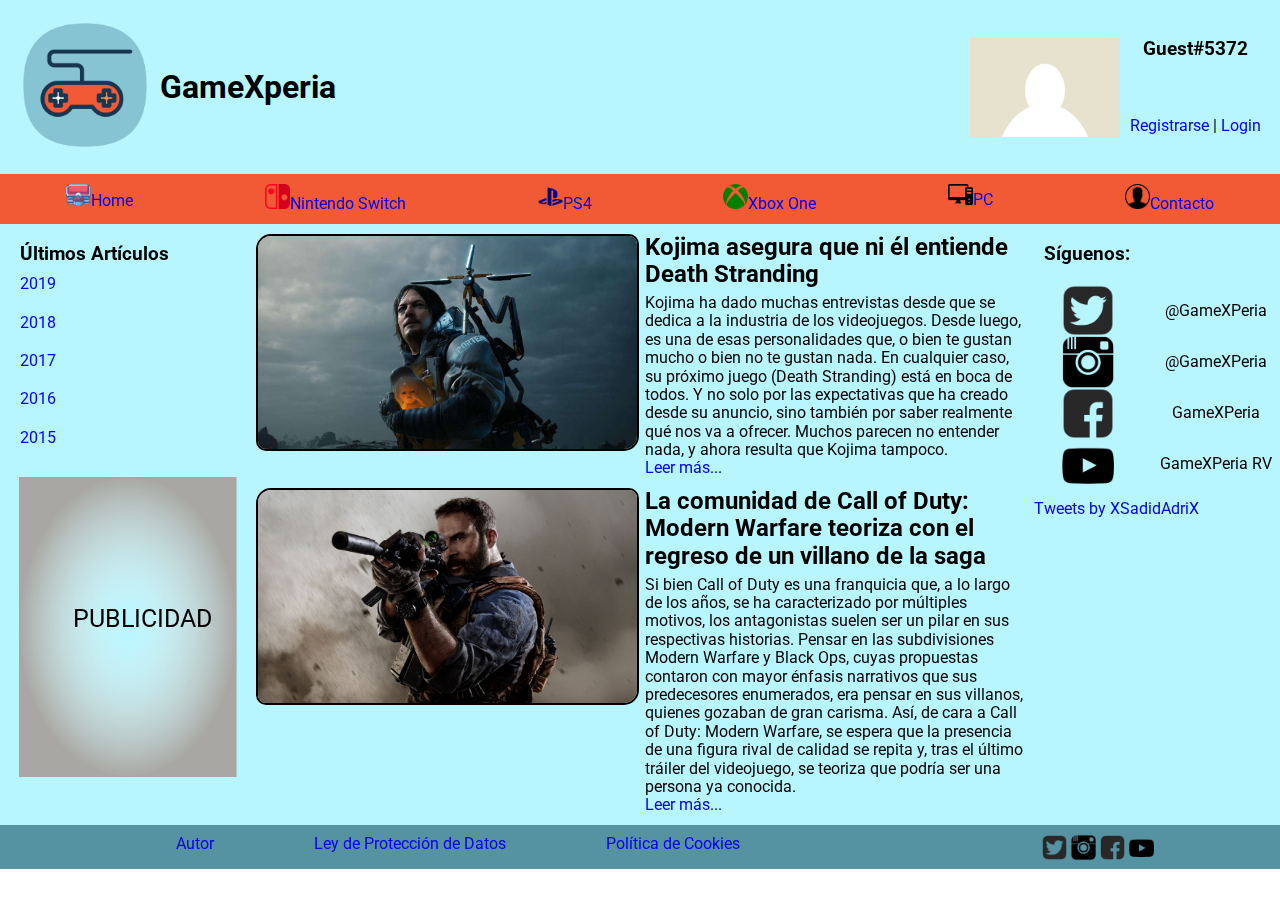
<file: index.html>
<!DOCTYPE html>
<html lang="es">
<head>
    <meta charset="UTF-8">
    <meta name="viewport" content="width=device-width, initial-scale=1.0">
    <meta http-equiv="X-UA-Compatible" content="ie=edge">
    <link rel="stylesheet" href="style/normalize.css">
    <link href="https://fonts.googleapis.com/css?family=Roboto&display=swap" rel="stylesheet">
    <link rel="stylesheet" href="style/estilo.css">
    <script src="js/canvas.js"></script>
    <script src="js/leerMas.js"></script>
    <script async src="https://platform.twitter.com/widgets.js" charset="utf-8"></script>
    <title>GameXperia</title>
</head>
<body>
    <!--Mi resolucion de pantalla es 1500x720-->
    <noscript>Es posible que tu navegador no tenga soportado esta versión de Javascript o esté deshabilitado</noscript>
    <header>
        <div id="titulo"><a href=""><img src="images/logoWeb.png" alt="GameXperia" id="logo"></a><h1>GameXperia</h1></div>
        <div id="login">
            <canvas id="userIcon"></canvas>
            <h3>Guest#5372</h3>
            <div id="enlacesRegistro">
                <a href="#" id="Registrarse">Registrarse</a>
                <span>|</span>
                <a href="#" id="Login">Login</a>
            </div>
        </div>
    </header>
    <nav>
        <ul id="menuNav">
            <li class="elementoNav"><a class="enlaceNav" href="#"><img src="images/home.png" class="iconNav" alt="Home">Home</a></li>
            <li class="elementoNav"><a class="enlaceNav" href="#"><img src="images/nswitch.png" class="iconNav" alt="Nintendo Switch">Nintendo Switch</a></li>
            <li class="elementoNav"><a class="enlaceNav" href="#"><img src="images/ps4.png" class="iconNav" alt="PS4">PS4</a></li>
            <li class="elementoNav"><a class="enlaceNav" href="#"><img src="images/xbox.png" class="iconNav" alt="Xbox One">Xbox One</a></li>
            <li class="elementoNav"><a class="enlaceNav" href="#"><img src="images/pc.png" class="iconNav" alt="PC">PC</a></li>
            <li class="elementoNav"><a class="enlaceNav" href="pages/contacto.html"><img src="images/contacto.png" class="iconNav" alt="Contacto">Contacto</a></li>
        </ul>
    </nav>
    <div id="principal">
        <aside id="asideIzquierdo">
            <section id="menuArticulos">
                <h3>Últimos Artículos</h3>
                <ul id="menuLateral">
                    <li class="elementoMenuLateral"><a href="#">2019</a>
                        <ul>
                           <li><a href="#">Diciembre 2019</a></li>
                           <li><a href="#">Noviembre 2019</a></li> 
                           <li><a href="#">Octubre 2019</a></li>  
                        </ul>
                    </li>
                    <li class="elementoMenuLateral"><a href="#">2018</a>
                        <ul>
                            <li><a href="#">Noviembre 2018</a></li>
                            <li><a href="#">Julio 2018</a></li> 
                            <li><a href="#">Febrero 2018</a></li>   
                        </ul>
                    </li>
                    <li class="elementoMenuLateral"><a href="#">2017</a></li>
                    <li class="elementoMenuLateral"><a href="#">2016</a></li>
                    <li class="elementoMenuLateral"><a href="#">2015</a></li>
                </ul>
            </section>
            <section id="publicidad">
                <svg>
                    <defs>
                        <radialGradient id="degradado" cx="50%" cy="50%" r="50%" fx="50%" fy="50%">
                            <stop offset="0%" style="stop-color:rgb(250,248,245);
                            stop-opacity:0" />
                            <stop offset="100%" style="stop-color:rgb(168,167,163);stop-opacity:1" />
                        </radialGradient>
                    </defs>
                    <rect width="100%" height="300" style="fill:url(#degradado);" />
                    <text x="25%" y="50%" fill="#000" font-family="Verdana" font-size="25">
                        PUBLICIDAD
                    </text>
                </svg>
            </section>
        </aside>
        <main>
            <article class="articulo">
                <img src="images/deathStranding.jpg" alt="Noticia" class="imagenNoticia">
                <h2>Kojima asegura que ni él entiende Death Stranding</h3>
                <p id="contenidoNoticia1">Kojima ha dado muchas entrevistas desde que se dedica a la industria de los videojuegos. Desde luego, es una de esas personalidades que, o bien te gustan mucho o bien no te gustan nada. En cualquier caso, su próximo juego (Death Stranding) está en boca de todos. Y no solo por las expectativas que ha creado desde su anuncio, sino también por saber realmente qué nos va a ofrecer. Muchos parecen no entender nada, y ahora resulta que Kojima tampoco. <br/><a href="#" class="leerMas">Leer más...</a><span class="textoOculto">En cualquier caso, de alguna forma sí que podríamos decir que se trata del juego más personal de Hideo Kojima. No en vano, es la primera vez que actúa como CEO en un juego. Quizás por eso se ha permitido el tomar algo más de riesgo que cuando estaba bajo la tutela de Konami. Al menos no tardaremos mucho en salir de dudas. Recordad que Death Stranding tiene previsto su lanzamiento para el próximo 8 de noviembre de 2019. Será en exclusiva para PS4. ¿Habrá preparado Kojima una forma de bautizar el supuesto nuevo género?</span></p>
            </article>
            <article class="articulo">
                <img src="images/cod.jpg" alt="Noticia" class="imagenNoticia">
                    <h2>La comunidad de Call of Duty: Modern Warfare teoriza con el regreso de un villano de la saga</h3>
                    <p id="contenidoNoticia2">Si bien Call of Duty es una franquicia que, a lo largo de los años, se ha caracterizado por múltiples motivos, los antagonistas suelen ser un pilar en sus respectivas historias. Pensar en las subdivisiones Modern Warfare y Black Ops, cuyas propuestas contaron con mayor énfasis narrativos que sus predecesores enumerados, era pensar en sus villanos, quienes gozaban de gran carisma. Así, de cara a Call of Duty: Modern Warfare, se espera que la presencia de una figura rival de calidad se repita y, tras el último tráiler del videojuego, se teoriza que podría ser una persona ya conocida.<br/><a href="#" class="leerMas">Leer más...</a><span class="textoOculto">En tal sentido, en los últimos compases del vídeo en cuestión es posible apreciar una silueta no inteligible que dispara a quemarropa a un soldado caído. Teniendo en consideración que Infinity Ward y Activision se tomaron la molestia de ocultar su identidad, los usuarios han comenzado a establecer hipótesis y conexiones respecto a quién podría ser, arrojando diversos nombres por razones diferentes.

                        Así, primeramente, surgió el nombre del Teniente Shepard, antagonista de Modern Warfare 2, por las similitudes que existen respecto a la escena de dicho videojuego en un momento dado de su campaña. No obstante, la utilización de una Desert Eagle y no de una Magnum, como sucedió en el caso resaltado, viró las vistas hacia Imran Zakhaev y Vladimir Makarov, antagonistas del Modern Warfare original y de Modern Warfare 3, respectivamente, pero el primero tiene un solo brazo y su apariencia, realmente, guarda más reminiscencias con Khaled Al-Asad, también antagonista del primer Modern Warfare.Evidentemente, es imperativo recordar que Call of Duty: Modern Warfare es el reboot de la propiedad intelectual, por lo que ello daría más relevancia a Zakhaev pues este, teóricamente, no habría tenido su encuentro con el Capitán Price, quien fue el encargado de cortarle el brazo y, en los tráileres, se ve definitivamente más joven. Aun así, son solo suposiciones, por lo que hemos de esperar al 25 de octubre en aras de ver qué nos depara esta ansiada producción para los jugadores de PC, Xbox One y PlayStation 4.</span></p>
            </article>
        </main>
        <aside id="asideDerecho">
            <h3 id="siguenos">Síguenos:</h3>
            <section id="redesSocialesAside">
                <img src="images/iconTw.png" alt="Twitter" class="imagenRedes">
                <span class="nombreRedes">@GameXPeria</span>
                <img src="images/iconIn.png" alt="Instagram" class="imagenRedes">
                <span class="nombreRedes">@GameXPeria</span>
                <img src="images/iconFB.png" alt="Facebook" class="imagenRedes">
                <span class="nombreRedes">GameXPeria</span>
                <img src="images/iconYt.png" alt="Youtube" class="imagenRedes">
                <span class="nombreRedes">GameXPeria RV</span>
            </section>
            <section id="ultimosTweets">
                <a class="twitter-timeline" data-height="250" data-theme="light" data-link-color="#F5F8FA" href="https://twitter.com/XSadidAdriX?ref_src=twsrc%5Etfw">Tweets by XSadidAdriX</a> 
            </section>
        </aside>
    </div>
    <footer>
        <div id="infoPoliticas">
            <a href="pages/autor.html" class="aPie">Autor</a>
            <a href="#" class="aPie">Ley de Protección de Datos</a>
            <a href="#" class="aPie">Política de Cookies</a>
        </div>
        <div id="RedesFooter">
            <img src="images/iconTw.png" alt="Twitter" class="imagenRedesFooter">
            <img src="images/iconIn.png" alt="Instagram" class="imagenRedesFooter">
            <img src="images/iconFB.png" alt="Facebook" class="imagenRedesFooter">
            <img src="images/iconYt.png" alt="Youtube" class="imagenRedesFooter">
        </div>
    </footer>
</body>
</html>
</file>
<file: style/estilo.css>
*{
    margin: 0;
    padding: 0;
    list-style: none;
    text-decoration: none;
    font-family: 'Roboto', sans-serif;
}

.articulo{
    margin: 10px 0;
    display: grid;
    grid-template-columns: repeat(2,1fr);
    column-gap: 10px;
    row-gap: 5px;
}
.aPie{
    padding: 0 50px;
}
#asideIzquierdo{
    width:20%;
}
#asideDerecho{
    width:20%;
}
.elementoMenuLateral{
    padding: 10px 0;
}
.enlaceNav, .elementoNav{
    padding: 10px 0;
    
}
footer{
    padding: 10px 0px 5px;
    display: flex;
    justify-content: space-around;
    background-color:#5592a2;
}
header{
    padding: 10px;
    display: flex;
    justify-content: space-between;
    background-color: #b8f6ff;
}
.iconNav{
    width: 25px;
}
.imagenNoticia{
    border: 2px solid black;
    border-radius: 15px 10px 15px 10px;
    width: 100%;
    grid-row-start: 1;
    grid-row-end: 3;
}
.imagenRedes{
    width: 40%;
}
.imagenRedes:hover{
    transform: scale(1.1);
}
.imagenRedesFooter{
    width: 25px;
}
.imagenRedesFooter:hover{
    transform: scale(1.15);
    transition-duration: 1.5s;
    transition-property: all;
}
#infoPoliticas{
    display: flex;
}
#login{
    text-align: center;
    display:grid;
    grid-template-columns: repeat(2,1fr);
    align-items: center;

}
#logo{
    width: 100px;
    animation: bounceIn 0.75s;
    transform: rotate(0deg) scale(1) translateZ(0);
    transition: all 0.4s cubic-bezier(.8,1.8,.75,.75);
    cursor: pointer;
}
@keyframes bounceIn {
    0% {
      opacity: 1;
      transform: scale(.3);
    } 
    50% {
        opacity: 1;
        transform: scale(1.05);
    } 

    70% {
    opacity: 1;
    transform: scale(.9);
    }

    100% {
    opacity: 1;
    transform: scale(1);
    }
}

#logo{
    width: 150px;
    height: 150px;
}
main{
    width:60%;
}
#menuArticulos, #siguenos{
    margin: 10px;
    padding: 10px;
}
#menuNav{
    display: flex;
    justify-content: space-around;
    
}
nav{
    background-color: #f25a35;
}
#principal{
    display: flex;
    background-color: #b8f6ff;
}
#publicidad{
    text-align: center;
    
}

#redesSocialesAside{
    display:grid;
    grid-template-columns: repeat(2,1fr);
    grid-template-rows: repeat(2,1fr);
    justify-items: center;
    align-items: center;
}
svg{
    width: 85%;
    min-height: 300px;
}
.textoOculto{
    display: none;
}
#titulo{
    display: flex;
    align-items: center;
}
#ultimosTweets{
    padding: 10px;
}
ul > li > ul{
    display: none;
}
ul > li:hover > ul{
    display: block;
    position: relative;
    left: 10px;
}
#userIcon{
    width:150px;
    height: 100px;
    grid-row: span 2;
}
</file>
